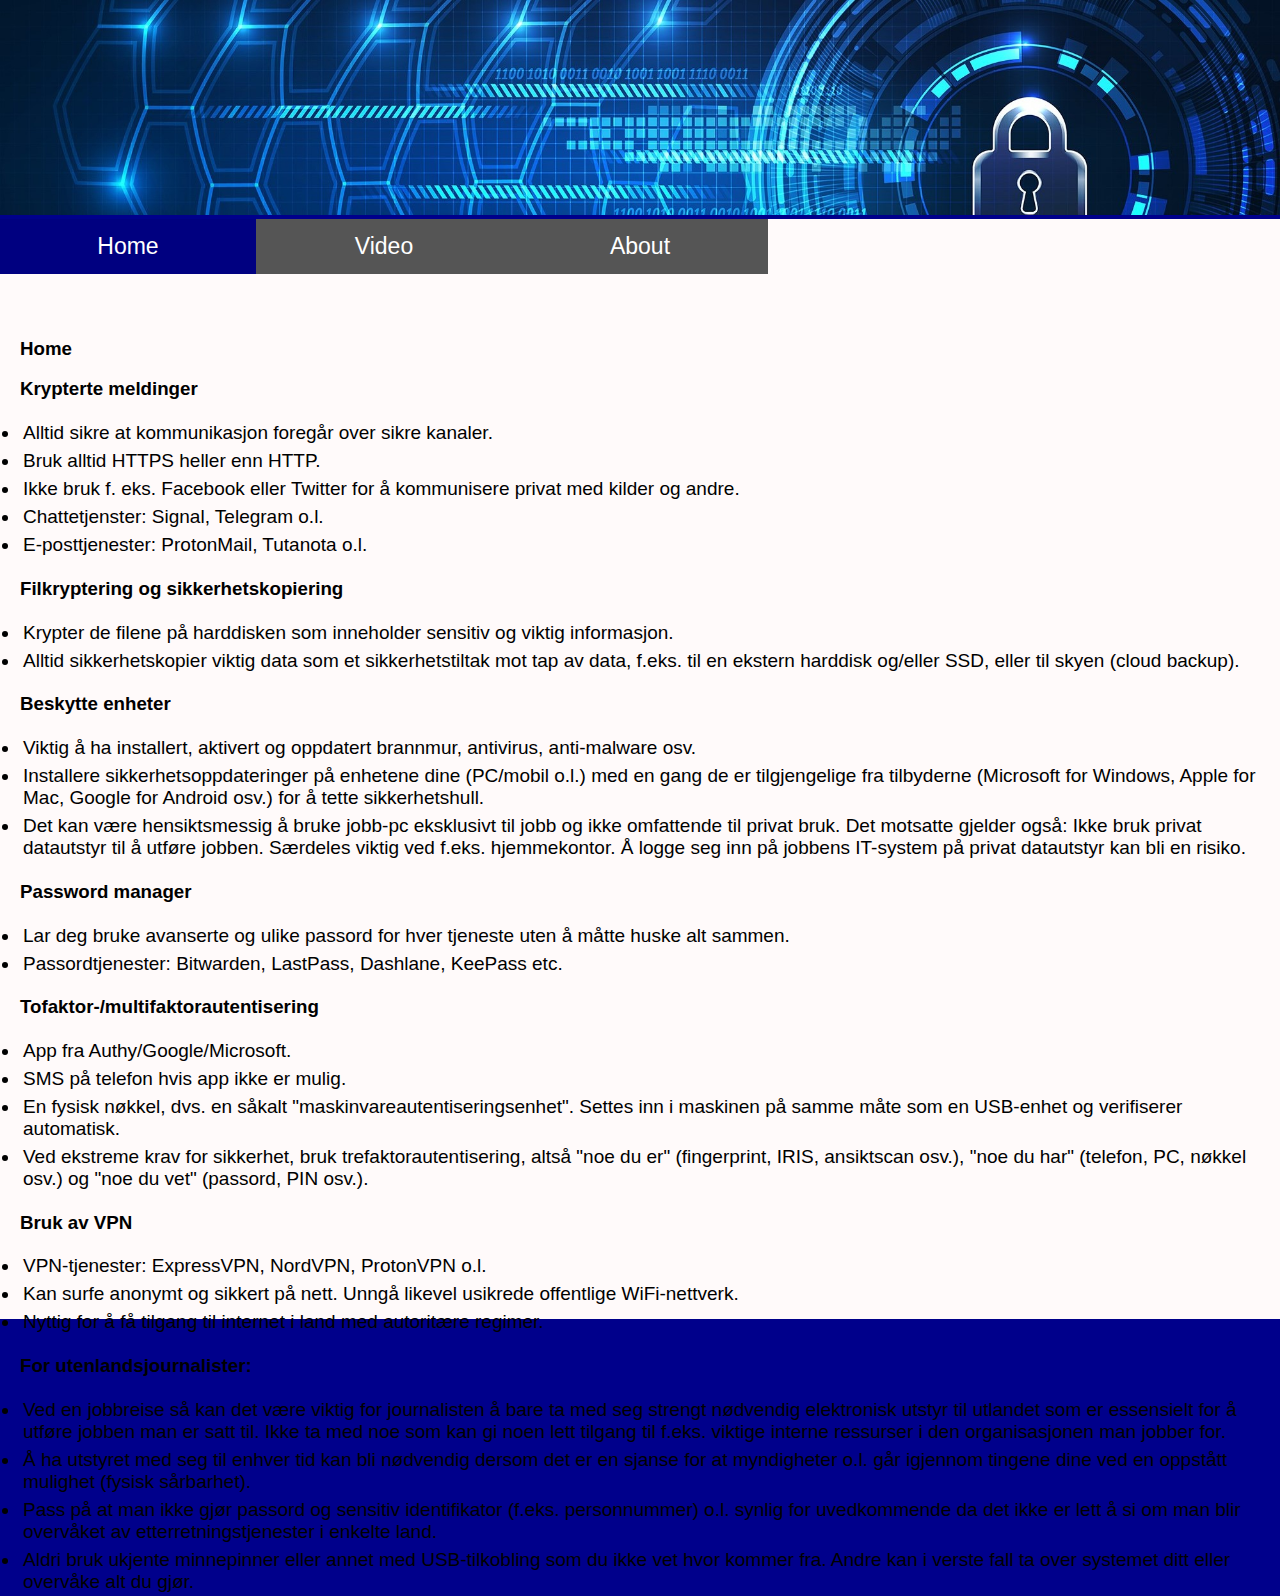
<file: index2.html>
<!DOCTYPE html>
<html>
<head>
	<title>
	</title>
	<link rel="stylesheet" type="text/css" href="index2.css">
	
</head>
<body>
	<img class="h" src="Cybersec.jpg">
<button class="tablink" onclick="openPage('Home', this, 'navy')" id="Open">Home</button>
<button class="tablink" onclick="openPage('Video', this,'navy')" >Video</button>
<button class="tablink" onclick="openPage('About', this, 'navy')" id="boot">About</button>

<div id="Home" class="tabcontent">
  <h3>Home</h3>
  <p><h3>Krypterte meldinger</h3>
<li>Alltid sikre at kommunikasjon foregår over sikre kanaler.</li>
<li>Bruk alltid HTTPS heller enn HTTP.</li>
<li>Ikke bruk f. eks. Facebook eller Twitter for å kommunisere privat med kilder og andre.</li>
<li>Chattetjenster: Signal, Telegram o.l.</li>
<li>E-posttjenester: ProtonMail, Tutanota o.l.</li>

<h3>Filkryptering og sikkerhetskopiering</h3>
<li>Krypter de filene på harddisken som inneholder sensitiv og viktig informasjon.</li>
<li>Alltid sikkerhetskopier viktig data som et sikkerhetstiltak mot tap av data, f.eks. til en ekstern harddisk og/eller SSD, eller til skyen (cloud backup). </li>

<h3>Beskytte enheter</h3>
<li>Viktig å ha installert, aktivert og oppdatert brannmur, antivirus, anti-malware osv.</li>
<li>Installere sikkerhetsoppdateringer på enhetene dine (PC/mobil o.l.) med en gang de er tilgjengelige fra tilbyderne (Microsoft for Windows, Apple for Mac, Google for Android osv.) for å tette sikkerhetshull.</li>
<li>Det kan være hensiktsmessig å bruke jobb-pc eksklusivt til jobb og ikke omfattende til privat bruk. Det motsatte gjelder også: Ikke bruk privat datautstyr til å utføre jobben. Særdeles viktig ved f.eks. hjemmekontor. Å logge seg inn på jobbens IT-system på privat datautstyr kan bli en risiko.</li>

<h3>Password manager</h3>
<li>Lar deg bruke avanserte og ulike passord for hver tjeneste uten å måtte huske alt sammen.</li>
<li>Passordtjenester: Bitwarden, LastPass, Dashlane, KeePass etc.</li>

<h3>Tofaktor-/multifaktorautentisering</h3>
<li>App fra Authy/Google/Microsoft.</li>
<li>SMS på telefon hvis app ikke er mulig.</li>
<li>En fysisk nøkkel, dvs. en såkalt "maskinvareautentiseringsenhet". Settes inn i maskinen på samme måte som en USB-enhet og verifiserer automatisk.</li>
<li>Ved ekstreme krav for sikkerhet, bruk trefaktorautentisering, altså "noe du er" (fingerprint, IRIS, ansiktscan osv.), "noe du har" (telefon, PC, nøkkel osv.) og "noe du vet" (passord, PIN osv.).</li>

<h3>Bruk av VPN</h3>
<li>VPN-tjenester: ExpressVPN, NordVPN, ProtonVPN o.l.</li>
<li>Kan surfe anonymt og sikkert på nett. Unngå likevel usikrede offentlige WiFi-nettverk.</li>
<li>Nyttig for å få tilgang til internet i land med autoritære regimer.</li>

<h3>For utenlandsjournalister:</h3>
<li>Ved en jobbreise så kan det være viktig for journalisten å bare ta med seg strengt nødvendig elektronisk utstyr til utlandet som er essensielt for å utføre jobben man er satt til. Ikke ta med noe som kan gi noen lett tilgang til f.eks. viktige interne ressurser i den organisasjonen man jobber for.</li>
<li>Å ha utstyret med seg til enhver tid kan bli nødvendig dersom det er en sjanse for at myndigheter o.l. går igjennom tingene dine ved en oppstått mulighet (fysisk sårbarhet). </li>
<li>Pass på at man ikke gjør passord og sensitiv identifikator (f.eks. personnummer) o.l. synlig for uvedkommende da det ikke er lett å si om man blir overvåket av etterretningstjenester i enkelte land.</li>
<li>Aldri bruk ukjente minnepinner eller annet med USB-tilkobling som du ikke vet hvor kommer fra. Andre kan i verste fall ta over systemet ditt eller overvåke alt du gjør.</li></p>
</div>

<div id="Video" class="tabcontent">
  <h3>Video</h3>
  <p>Video goes here!</p>
</div>
<div id="About" class="tabcontent">
  <h3>About</h3>
  <p>This was made by ... </p>
</div>
<script src="index.js"></script>
</body>
</html>
</file>
<file: index2.css>
/* Set height of body and the document to 100% to enable "full page tabs" */
body, html {
  height: 100%;
  margin: 0;
  font-family: Arial;
  background-color: darkblue;

}

li {

  color: black; 
  padding: 3px;
  font-size: 19px;

}

.info {


margin-left: 90px;

}


/* Style tab links */
.tablink {
  background-color: #555;
  color: white;
  float: left;
  border: none;
  outline: none;
  cursor: pointer;
  padding: 14px 15px;
  font-size: 23px;
  width: 20%;
}

.h{
  margin-right: auto;
  margin-left: auto; 
  width: 100%;
  background-color: darkblue;
  padding: 0;
  margin: 0;
}

.tablink:hover {
  background-color: #777;
}

/* Style the tab content (and add height:100% for full page content) */
.tabcontent {
  color: black;
  display: none;
  padding: 100px 20px;
  height: 100%;
}

#Home {background-color: snow;}
#Video {background-color: snow;}
#About {background-color: snow;}
#Encryption {background-color: snow;}
#Protection {background-color: snow;}
#Access {background-color: snow;}
</file>
